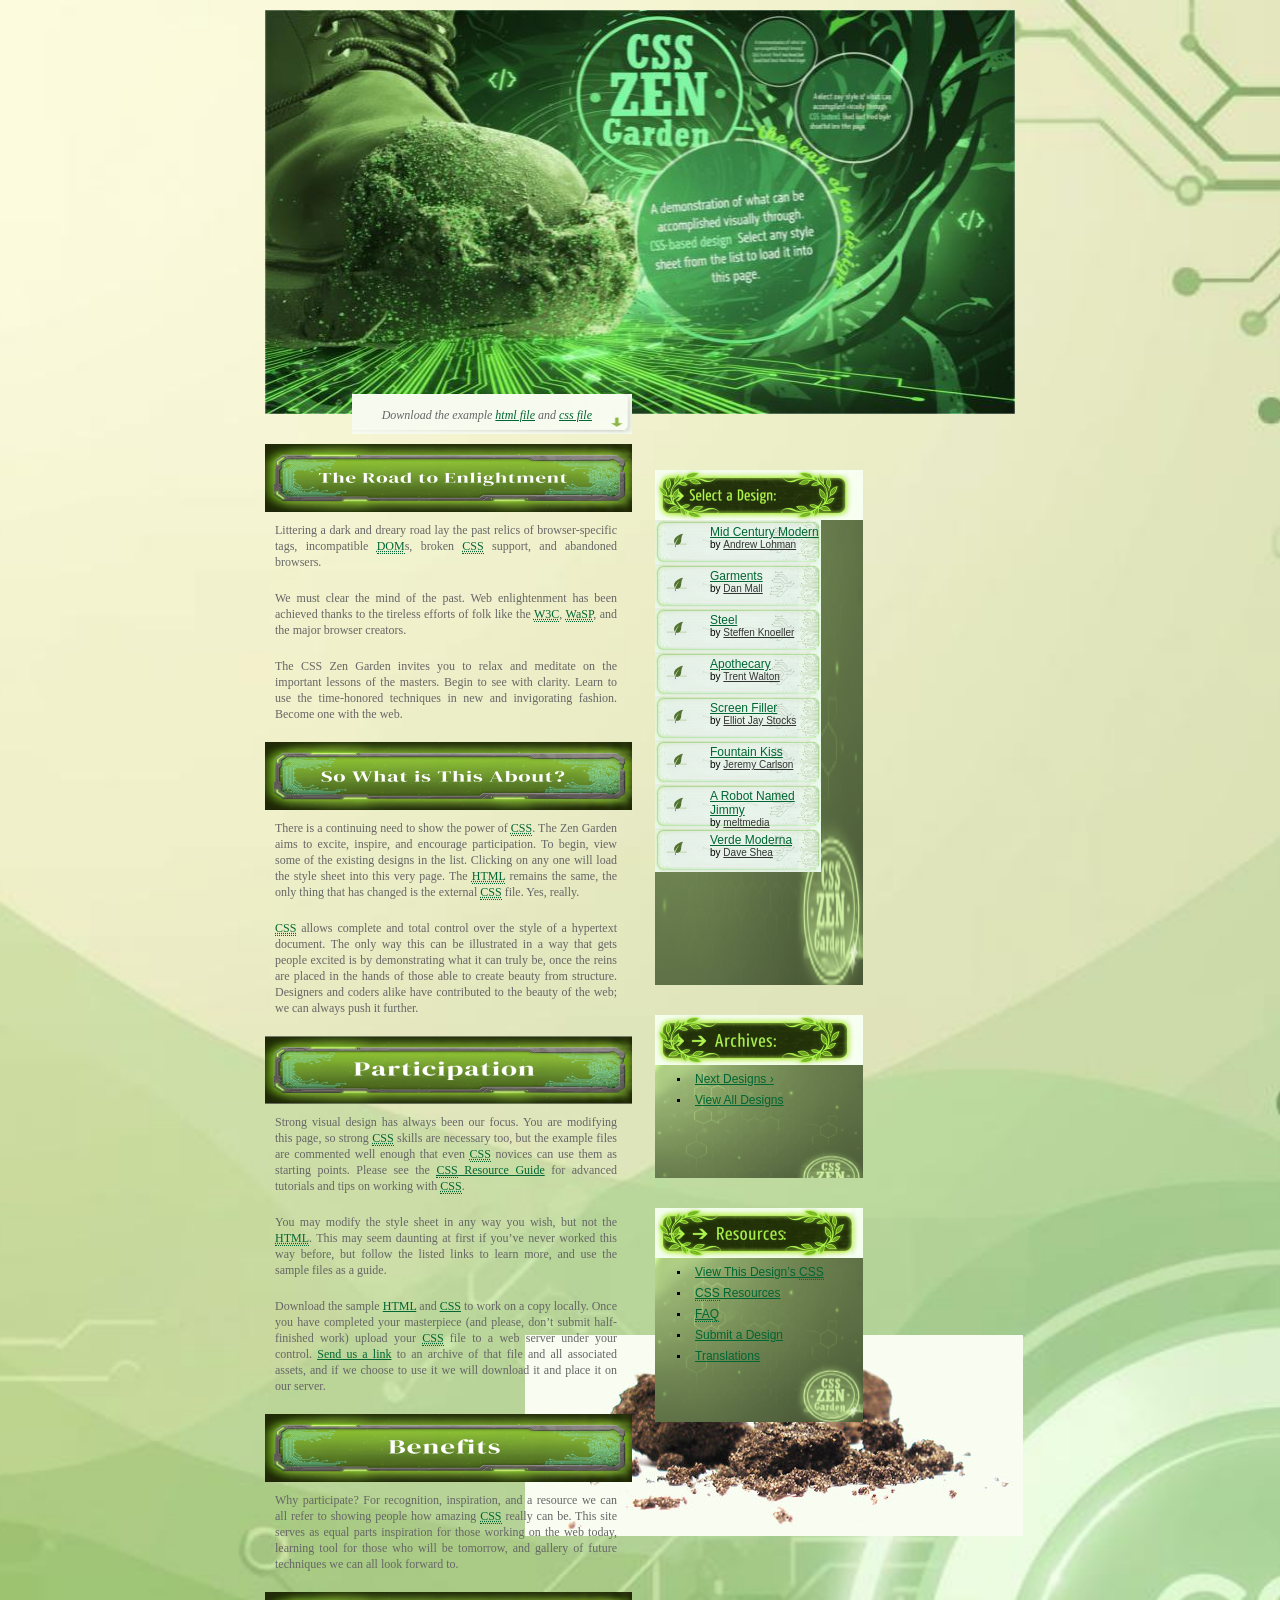
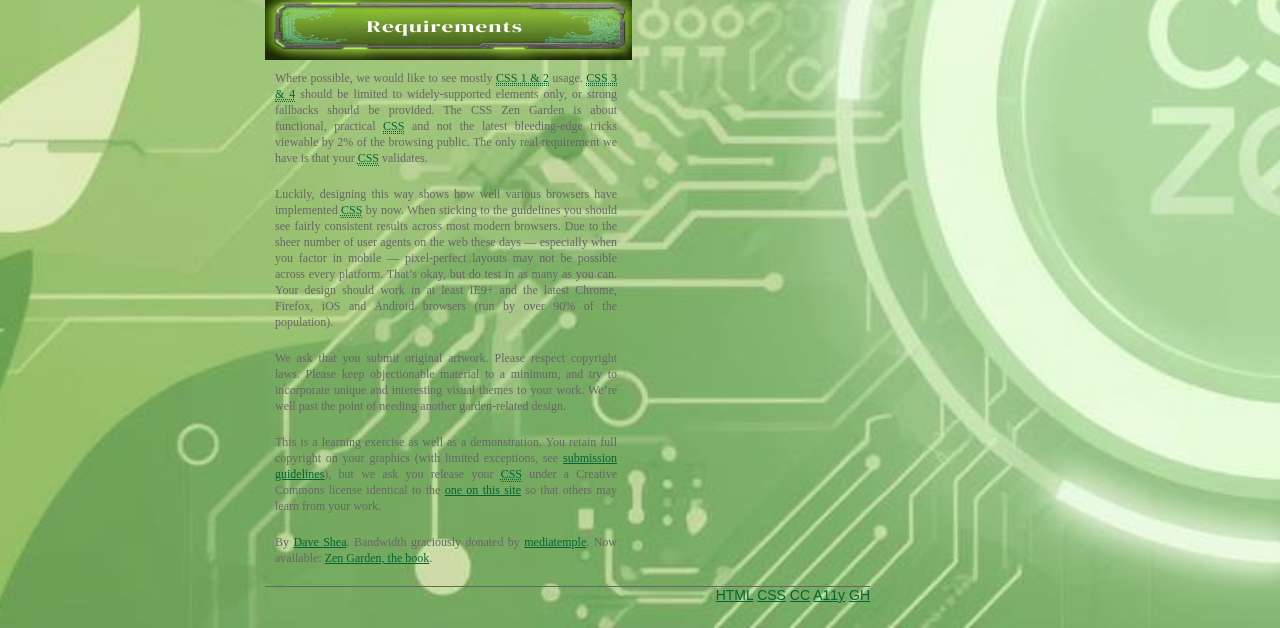
<file: index.html>
<!DOCTYPE html>
<html lang="en">
<head>
	<meta charset="utf-8">
	<title>CSS Zen Garden: The Beauty of CSS Design</title>

	<link rel="stylesheet" media="screen" href="206/style.css">
	<link rel="alternate" type="application/rss+xml" title="RSS" href="http://www.csszengarden.com/zengarden.xml">

	<meta name="viewport" content="width=device-width, initial-scale=1.0">
	<meta name="author" content="Dave Shea">
	<meta name="description" content="A demonstration of what can be accomplished visually through CSS-based design.">
	<meta name="robots" content="all">


	<!--[if lt IE 9]>
	<script src="script/html5shiv.js"></script>
	<![endif]-->
</head>

<!--



	View source is a feature, not a bug. Thanks for your curiosity and
	interest in participating!

	Here are the submission guidelines for the new and improved csszengarden.com:

	- CSS3? Of course! Prefix for ALL browsers where necessary.
	- go responsive; test your layout at multiple screen sizes.
	- your browser testing baseline: IE9+, recent Chrome/Firefox/Safari, and iOS/Android
	- Graceful degradation is acceptable, and in fact highly encouraged.
	- use classes for styling. Don't use ids.
	- web fonts are cool, just make sure you have a license to share the files. Hosted
	  services that are applied via the CSS file (ie. Google Fonts) will work fine, but
	  most that require custom HTML won't. TypeKit is supported, see the readme on this
	  page for usage instructions: https://github.com/mezzoblue/csszengarden.com/

	And a few tips on building your CSS file:

	- use :first-child, :last-child and :nth-child to get at non-classed elements
	- use ::before and ::after to create pseudo-elements for extra styling
	- use multiple background images to apply as many as you need to any element
	- use the Kellum Method for image replacement, if still needed. http://goo.gl/GXxdI
	- don't rely on the extra divs at the bottom. Use ::before and ::after instead.

		
-->

<body id="css-zen-garden">
<div class="page-wrapper">

	<section class="intro" id="zen-intro">
		<header role="banner">
			<h1>CSS Zen Garden</h1>
			<h2>The Beauty of <abbr title="Cascading Style Sheets">CSS</abbr> Design</h2>
		</header>

		<div class="summary" id="zen-summary" role="article">
			<p>A demonstration of what can be accomplished through <abbr title="Cascading Style Sheets">CSS</abbr>-based design. Select any style sheet from the list to load it into this page.</p>
			<p>Download the example <a href="/examples/index" title="This page's source HTML code, not to be modified.">html file</a> and <a href="/examples/style.css" title="This page's sample CSS, the file you may modify.">css file</a></p>
		</div>
		
		<div class="preamble" id="zen-preamble" role="article">
			<h3>The Road to Enlightenment</h3>
			<p>Littering a dark and dreary road lay the past relics of browser-specific tags, incompatible <abbr title="Document Object Model">DOM</abbr>s, broken <abbr title="Cascading Style Sheets">CSS</abbr> support, and abandoned browsers.</p>
			<p>We must clear the mind of the past. Web enlightenment has been achieved thanks to the tireless efforts of folk like the <abbr title="World Wide Web Consortium">W3C</abbr>, <abbr title="Web Standards Project">WaSP</abbr>, and the major browser creators.</p>
			<p>The CSS Zen Garden invites you to relax and meditate on the important lessons of the masters. Begin to see with clarity. Learn to use the time-honored techniques in new and invigorating fashion. Become one with the web.</p>
		</div>
	</section>

	<div class="main supporting" id="zen-supporting" role="main">
		<div class="explanation" id="zen-explanation" role="article">
			<h3>So What is This About?</h3>
			<p>There is a continuing need to show the power of <abbr title="Cascading Style Sheets">CSS</abbr>. The Zen Garden aims to excite, inspire, and encourage participation. To begin, view some of the existing designs in the list. Clicking on any one will load the style sheet into this very page. The <abbr title="HyperText Markup Language">HTML</abbr> remains the same, the only thing that has changed is the external <abbr title="Cascading Style Sheets">CSS</abbr> file. Yes, really.</p>
			<p><abbr title="Cascading Style Sheets">CSS</abbr> allows complete and total control over the style of a hypertext document. The only way this can be illustrated in a way that gets people excited is by demonstrating what it can truly be, once the reins are placed in the hands of those able to create beauty from structure. Designers and coders alike have contributed to the beauty of the web; we can always push it further.</p>
		</div>

		<div class="participation" id="zen-participation" role="article">
			<h3>Participation</h3>
			<p>Strong visual design has always been our focus. You are modifying this page, so strong <abbr title="Cascading Style Sheets">CSS</abbr> skills are necessary too, but the example files are commented well enough that even <abbr title="Cascading Style Sheets">CSS</abbr> novices can use them as starting points. Please see the <a href="https://csszengarden.com/pages/resources/" title="A listing of CSS-related resources"><abbr title="Cascading Style Sheets">CSS</abbr> Resource Guide</a> for advanced tutorials and tips on working with <abbr title="Cascading Style Sheets">CSS</abbr>.</p>
			<p>You may modify the style sheet in any way you wish, but not the <abbr title="HyperText Markup Language">HTML</abbr>. This may seem daunting at first if you&#8217;ve never worked this way before, but follow the listed links to learn more, and use the sample files as a guide.</p>
			<p>Download the sample <a href="/examples/index" title="This page's source HTML code, not to be modified.">HTML</a> and <a href="/examples/style.css" title="This page's sample CSS, the file you may modify.">CSS</a> to work on a copy locally. Once you have completed your masterpiece (and please, don&#8217;t submit half-finished work) upload your <abbr title="Cascading Style Sheets">CSS</abbr> file to a web server under your control. <a href="https://csszengarden.com/pages/submit/" title="Use the contact form to send us your CSS file">Send us a link</a> to an archive of that file and all associated assets, and if we choose to use it we will download it and place it on our server.</p>
		</div>

		<div class="benefits" id="zen-benefits" role="article">
			<h3>Benefits</h3>
			<p>Why participate? For recognition, inspiration, and a resource we can all refer to showing people how amazing <abbr title="Cascading Style Sheets">CSS</abbr> really can be. This site serves as equal parts inspiration for those working on the web today, learning tool for those who will be tomorrow, and gallery of future techniques we can all look forward to.</p>
		</div>

		<div class="requirements" id="zen-requirements" role="article">
			<h3>Requirements</h3>
			<p>Where possible, we would like to see mostly <abbr title="Cascading Style Sheets, levels 1 and 2">CSS 1 &amp; 2</abbr> usage. <abbr title="Cascading Style Sheets, levels 3 and 4">CSS 3 &amp; 4</abbr> should be limited to widely-supported elements only, or strong fallbacks should be provided. The CSS Zen Garden is about functional, practical <abbr title="Cascading Style Sheets">CSS</abbr> and not the latest bleeding-edge tricks viewable by 2% of the browsing public. The only real requirement we have is that your <abbr title="Cascading Style Sheets">CSS</abbr> validates.</p>
			<p>Luckily, designing this way shows how well various browsers have implemented <abbr title="Cascading Style Sheets">CSS</abbr> by now. When sticking to the guidelines you should see fairly consistent results across most modern browsers. Due to the sheer number of user agents on the web these days &#8212; especially when you factor in mobile &#8212; pixel-perfect layouts may not be possible across every platform. That&#8217;s okay, but do test in as many as you can. Your design should work in at least IE9+ and the latest Chrome, Firefox, iOS and Android browsers (run by over 90% of the population).</p>
			<p>We ask that you submit original artwork. Please respect copyright laws. Please keep objectionable material to a minimum, and try to incorporate unique and interesting visual themes to your work. We&#8217;re well past the point of needing another garden-related design.</p>
			<p>This is a learning exercise as well as a demonstration. You retain full copyright on your graphics (with limited exceptions, see <a href="https://csszengarden.com/pages/submit/guidelines/ ">submission guidelines</a>), but we ask you release your <abbr title="Cascading Style Sheets">CSS</abbr> under a Creative Commons license identical to the <a href="https://creativecommons.org/licenses/by-nc-sa/3.0/" title="View the Zen Garden's license information.">one on this site</a> so that others may learn from your work.</p>
			<p role="contentinfo">By <a href="http://www.mezzoblue.com/">Dave Shea</a>. Bandwidth graciously donated by <a href="https://www.godaddy.com/en-ph/offers/godaddy">mediatemple</a>. Now available: <a href="https://www.amazon.com/exec/obidos/ASIN/0321303474/mezzoblue-20/">Zen Garden, the book</a>.</p>
		</div>

		<footer>
			<a href="http://validator.w3.org/check/referer" title="Check the validity of this site&#8217;s HTML" class="zen-validate-html">HTML</a>
			<a href="http://jigsaw.w3.org/css-validator/check/referer" title="Check the validity of this site&#8217;s CSS" class="zen-validate-css">CSS</a>
			<a href="http://creativecommons.org/licenses/by-nc-sa/3.0/" title="View the Creative Commons license of this site: Attribution-NonCommercial-ShareAlike." class="zen-license">CC</a>
			<a href="http://mezzoblue.com/zengarden/faq/#aaa" title="Read about the accessibility of this site" class="zen-accessibility">A11y</a>
			<a href="https://github.com/mezzoblue/csszengarden.com" title="Fork this site on Github" class="zen-github">GH</a>
		</footer>

	</div>


	<aside class="sidebar" role="complementary">
		<div class="wrapper">

			<div class="design-selection" id="design-selection">
				<h3 class="select">Select a Design:</h3>
				<nav role="navigation">
					<ul>
					<li>
						<a href="https://csszengarden.com/221/" class="design-name">Mid Century Modern</a> by						<a href="https://www.andrewlohman.com/" class="designer-name">Andrew Lohman</a>
					</li>					<li>
						<a href="https://csszengarden.com/220/" class="design-name">Garments</a> by						<a href="https://danielmall.com/" class="designer-name">Dan Mall</a>
					</li>					<li>
						<a href="https://danielmall.com/" class="design-name">Steel</a> by						<a href="https://steffen-knoeller.de/" class="designer-name">Steffen Knoeller</a>
					</li>					<li>
						<a href="https://csszengarden.com/218/" class="design-name">Apothecary</a> by						<a href="https://trentwalton.com/" class="designer-name">Trent Walton</a>
					</li>					<li>
						<a href="https://csszengarden.com/217/" class="design-name">Screen Filler</a> by						<a href="http://elliotjaystocks.com/" class="designer-name">Elliot Jay Stocks</a>
					</li>					<li>
						<a href="https://csszengarden.com/216/" class="design-name">Fountain Kiss</a> by						<a href="http://https://jeremycarlson.com/" class="designer-name">Jeremy Carlson</a>
					</li>					<li>
						<a href="https://csszengarden.com/215/" class="design-name">A Robot Named Jimmy</a> by						<a href="https://www.inizioevoke.com/what-we-do/transformation?utm_source=redirect&utm_medium=website&utm_campaign=meltmedia.com" class="designer-name">meltmedia</a>
					</li>					<li>
						<a href="https://csszengarden.com/214/" class="design-name">Verde Moderna</a> by						<a href="http://http://www.mezzoblue.com/" class="designer-name">Dave Shea</a>
					</li>					</ul>
				</nav>
			</div>

			<div class="design-archives" id="design-archives">
				<h3 class="archives">Archives:</h3>
				<nav role="navigation">
					<ul>
						<li class="next">
							<a href="https://csszengarden.com/206/page1/">
								Next Designs <span class="indicator">&rsaquo;</span>
							</a>
						</li>
						<li class="viewall">
							<a href="https://csszengarden.com/pages/alldesigns/" title="View every submission to the Zen Garden.">
								View All Designs							</a>
						</li>
					</ul>
				</nav>
			</div>

			<div class="zen-resources" id="zen-resources">
				<h3 class="resources">Resources:</h3>
				<ul>
					<li class="view-css">
						<a href="https://csszengarden.com/206/206.css" title="View the source CSS file of the currently-viewed design.">
							View This Design&#8217;s <abbr title="Cascading Style Sheets">CSS</abbr>						</a>
					</li>
					<li class="css-resources">
						<a href="https://csszengarden.com/pages/resources/" title="Links to great sites with information on using CSS.">
							<abbr title="Cascading Style Sheets">CSS</abbr> Resources						</a>
					</li>
					<li class="zen-faq">
						<a href="https://csszengarden.com/pages/faq/" title="A list of Frequently Asked Questions about the Zen Garden.">
							<abbr title="Frequently Asked Questions">FAQ</abbr>						</a>
					</li>
					<li class="zen-submit">
						<a href="https://csszengarden.com/pages/submit/" title="Send in your own CSS file.">
							Submit a Design						</a>
					</li>
					<li class="zen-translations">
						<a href="https://csszengarden.com/pages/translations/" title="View translated versions of this page.">
							Translations						</a>
					</li>
				</ul>
			</div>
		</div>
	</aside>


</div>

<!--

	These superfluous divs/spans were originally provided as catch-alls to add extra imagery.
	These days we have full ::before and ::after support, favour using those instead.
	These only remain for historical design compatibility. They might go away one day.
		
-->
<div class="extra1" role="presentation"></div><div class="extra2" role="presentation"></div><div class="extra3" role="presentation"></div>
<div class="extra4" role="presentation"></div><div class="extra5" role="presentation"></div><div class="extra6" role="presentation"></div>

</body>
</html>
</file>
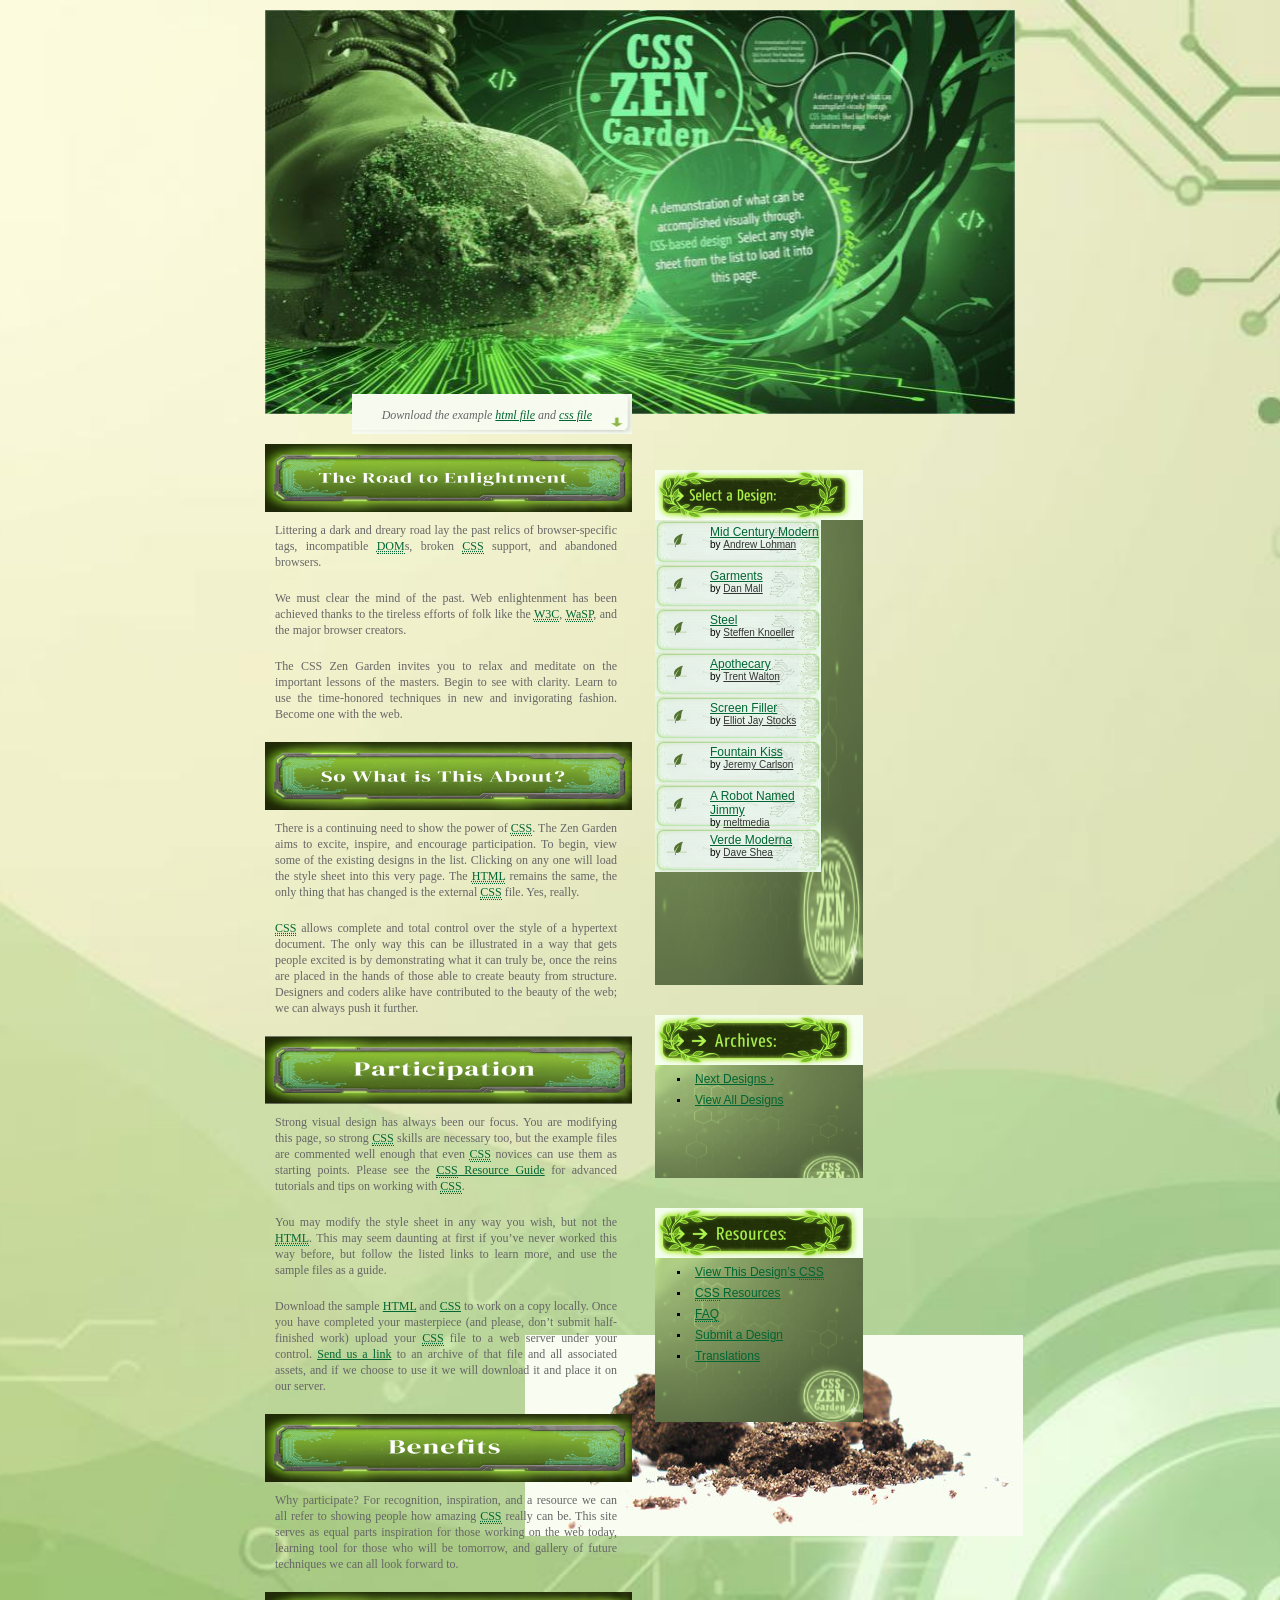
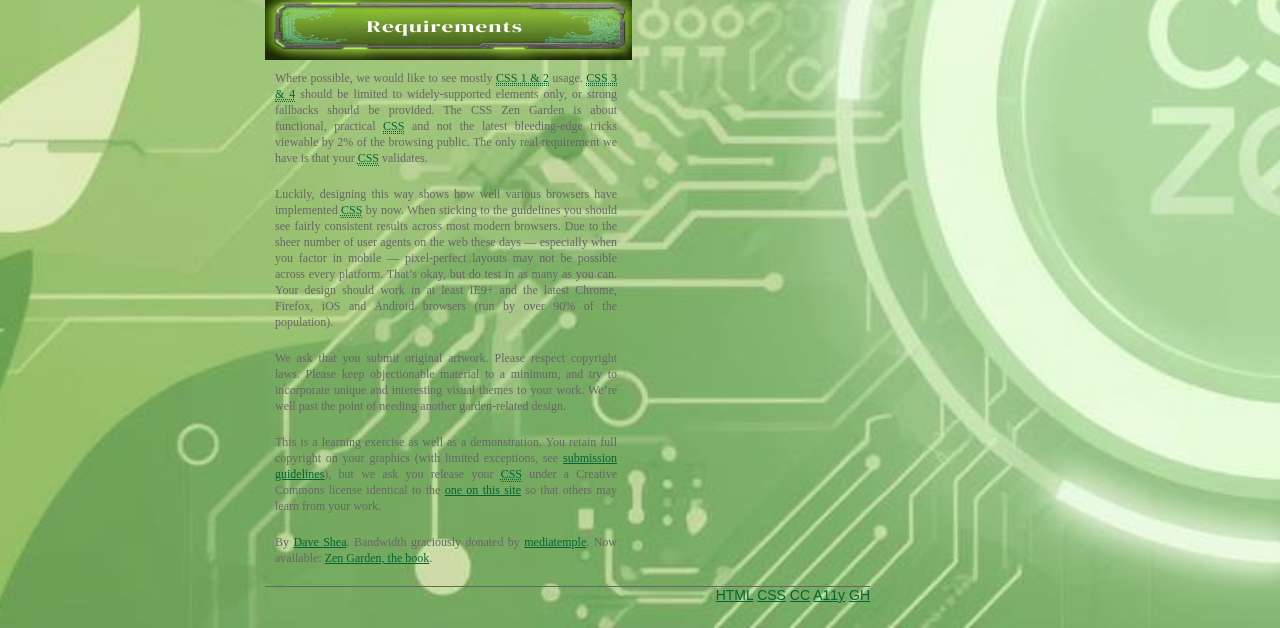
<file: design.html/index.html>
<!DOCTYPE html>
<html lang="en">
<head>
	<meta charset="utf-8">
	<title>CSS Zen Garden: The Beauty of CSS Design</title>

	<link rel="stylesheet" media="screen" href="style.css">
	<link rel="alternate" type="application/rss+xml" title="RSS" href="http://www.csszengarden.com/zengarden.xml">

	<meta name="viewport" content="width=device-width, initial-scale=1.0">
	<meta name="author" content="Dave Shea">
	<meta name="description" content="A demonstration of what can be accomplished visually through CSS-based design.">
	<meta name="robots" content="all">


	<!--[if lt IE 9]>
	<script src="script/html5shiv.js"></script>
	<![endif]-->
</head>

<!--



	View source is a feature, not a bug. Thanks for your curiosity and
	interest in participating!

	Here are the submission guidelines for the new and improved csszengarden.com:

	- CSS3? Of course! Prefix for ALL browsers where necessary.
	- go responsive; test your layout at multiple screen sizes.
	- your browser testing baseline: IE9+, recent Chrome/Firefox/Safari, and iOS/Android
	- Graceful degradation is acceptable, and in fact highly encouraged.
	- use classes for styling. Don't use ids.
	- web fonts are cool, just make sure you have a license to share the files. Hosted
	  services that are applied via the CSS file (ie. Google Fonts) will work fine, but
	  most that require custom HTML won't. TypeKit is supported, see the readme on this
	  page for usage instructions: https://github.com/mezzoblue/csszengarden.com/

	And a few tips on building your CSS file:

	- use :first-child, :last-child and :nth-child to get at non-classed elements
	- use ::before and ::after to create pseudo-elements for extra styling
	- use multiple background images to apply as many as you need to any element
	- use the Kellum Method for image replacement, if still needed. http://goo.gl/GXxdI
	- don't rely on the extra divs at the bottom. Use ::before and ::after instead.

		
-->

<body id="css-zen-garden">
<div class="page-wrapper">

	<section class="intro" id="zen-intro">
		<header role="banner">
			<h1>CSS Zen Garden</h1>
			<h2>The Beauty of <abbr title="Cascading Style Sheets">CSS</abbr> Design</h2>
		</header>

		<div class="summary" id="zen-summary" role="article">
			<p>A demonstration of what can be accomplished through <abbr title="Cascading Style Sheets">CSS</abbr>-based design. Select any style sheet from the list to load it into this page.</p>
			<p>Download the example <a href="/examples/index" title="This page's source HTML code, not to be modified.">html file</a> and <a href="/examples/style.css" title="This page's sample CSS, the file you may modify.">css file</a></p>
		</div>
		
		<div class="preamble" id="zen-preamble" role="article">
			<h3>The Road to Enlightenment</h3>
			<p>Littering a dark and dreary road lay the past relics of browser-specific tags, incompatible <abbr title="Document Object Model">DOM</abbr>s, broken <abbr title="Cascading Style Sheets">CSS</abbr> support, and abandoned browsers.</p>
			<p>We must clear the mind of the past. Web enlightenment has been achieved thanks to the tireless efforts of folk like the <abbr title="World Wide Web Consortium">W3C</abbr>, <abbr title="Web Standards Project">WaSP</abbr>, and the major browser creators.</p>
			<p>The CSS Zen Garden invites you to relax and meditate on the important lessons of the masters. Begin to see with clarity. Learn to use the time-honored techniques in new and invigorating fashion. Become one with the web.</p>
		</div>
	</section>

	<div class="main supporting" id="zen-supporting" role="main">
		<div class="explanation" id="zen-explanation" role="article">
			<h3>So What is This About?</h3>
			<p>There is a continuing need to show the power of <abbr title="Cascading Style Sheets">CSS</abbr>. The Zen Garden aims to excite, inspire, and encourage participation. To begin, view some of the existing designs in the list. Clicking on any one will load the style sheet into this very page. The <abbr title="HyperText Markup Language">HTML</abbr> remains the same, the only thing that has changed is the external <abbr title="Cascading Style Sheets">CSS</abbr> file. Yes, really.</p>
			<p><abbr title="Cascading Style Sheets">CSS</abbr> allows complete and total control over the style of a hypertext document. The only way this can be illustrated in a way that gets people excited is by demonstrating what it can truly be, once the reins are placed in the hands of those able to create beauty from structure. Designers and coders alike have contributed to the beauty of the web; we can always push it further.</p>
		</div>

		<div class="participation" id="zen-participation" role="article">
			<h3>Participation</h3>
			<p>Strong visual design has always been our focus. You are modifying this page, so strong <abbr title="Cascading Style Sheets">CSS</abbr> skills are necessary too, but the example files are commented well enough that even <abbr title="Cascading Style Sheets">CSS</abbr> novices can use them as starting points. Please see the <a href="/pages/resources/" title="A listing of CSS-related resources"><abbr title="Cascading Style Sheets">CSS</abbr> Resource Guide</a> for advanced tutorials and tips on working with <abbr title="Cascading Style Sheets">CSS</abbr>.</p>
			<p>You may modify the style sheet in any way you wish, but not the <abbr title="HyperText Markup Language">HTML</abbr>. This may seem daunting at first if you&#8217;ve never worked this way before, but follow the listed links to learn more, and use the sample files as a guide.</p>
			<p>Download the sample <a href="/examples/index" title="This page's source HTML code, not to be modified.">HTML</a> and <a href="/examples/style.css" title="This page's sample CSS, the file you may modify.">CSS</a> to work on a copy locally. Once you have completed your masterpiece (and please, don&#8217;t submit half-finished work) upload your <abbr title="Cascading Style Sheets">CSS</abbr> file to a web server under your control. <a href="/pages/submit/" title="Use the contact form to send us your CSS file">Send us a link</a> to an archive of that file and all associated assets, and if we choose to use it we will download it and place it on our server.</p>
		</div>

		<div class="benefits" id="zen-benefits" role="article">
			<h3>Benefits</h3>
			<p>Why participate? For recognition, inspiration, and a resource we can all refer to showing people how amazing <abbr title="Cascading Style Sheets">CSS</abbr> really can be. This site serves as equal parts inspiration for those working on the web today, learning tool for those who will be tomorrow, and gallery of future techniques we can all look forward to.</p>
		</div>

		<div class="requirements" id="zen-requirements" role="article">
			<h3>Requirements</h3>
			<p>Where possible, we would like to see mostly <abbr title="Cascading Style Sheets, levels 1 and 2">CSS 1 &amp; 2</abbr> usage. <abbr title="Cascading Style Sheets, levels 3 and 4">CSS 3 &amp; 4</abbr> should be limited to widely-supported elements only, or strong fallbacks should be provided. The CSS Zen Garden is about functional, practical <abbr title="Cascading Style Sheets">CSS</abbr> and not the latest bleeding-edge tricks viewable by 2% of the browsing public. The only real requirement we have is that your <abbr title="Cascading Style Sheets">CSS</abbr> validates.</p>
			<p>Luckily, designing this way shows how well various browsers have implemented <abbr title="Cascading Style Sheets">CSS</abbr> by now. When sticking to the guidelines you should see fairly consistent results across most modern browsers. Due to the sheer number of user agents on the web these days &#8212; especially when you factor in mobile &#8212; pixel-perfect layouts may not be possible across every platform. That&#8217;s okay, but do test in as many as you can. Your design should work in at least IE9+ and the latest Chrome, Firefox, iOS and Android browsers (run by over 90% of the population).</p>
			<p>We ask that you submit original artwork. Please respect copyright laws. Please keep objectionable material to a minimum, and try to incorporate unique and interesting visual themes to your work. We&#8217;re well past the point of needing another garden-related design.</p>
			<p>This is a learning exercise as well as a demonstration. You retain full copyright on your graphics (with limited exceptions, see <a href="/pages/submit/guidelines/">submission guidelines</a>), but we ask you release your <abbr title="Cascading Style Sheets">CSS</abbr> under a Creative Commons license identical to the <a href="http://creativecommons.org/licenses/by-nc-sa/3.0/" title="View the Zen Garden's license information.">one on this site</a> so that others may learn from your work.</p>
			<p role="contentinfo">By <a href="http://www.mezzoblue.com/">Dave Shea</a>. Bandwidth graciously donated by <a href="http://www.mediatemple.net/">mediatemple</a>. Now available: <a href="http://www.amazon.com/exec/obidos/ASIN/0321303474/mezzoblue-20/">Zen Garden, the book</a>.</p>
		</div>

		<footer>
			<a href="http://validator.w3.org/check/referer" title="Check the validity of this site&#8217;s HTML" class="zen-validate-html">HTML</a>
			<a href="http://jigsaw.w3.org/css-validator/check/referer" title="Check the validity of this site&#8217;s CSS" class="zen-validate-css">CSS</a>
			<a href="http://creativecommons.org/licenses/by-nc-sa/3.0/" title="View the Creative Commons license of this site: Attribution-NonCommercial-ShareAlike." class="zen-license">CC</a>
			<a href="http://mezzoblue.com/zengarden/faq/#aaa" title="Read about the accessibility of this site" class="zen-accessibility">A11y</a>
			<a href="https://github.com/mezzoblue/csszengarden.com" title="Fork this site on Github" class="zen-github">GH</a>
		</footer>

	</div>


	<aside class="sidebar" role="complementary">
		<div class="wrapper">

			<div class="design-selection" id="design-selection">
				<h3 class="select">Select a Design:</h3>
				<nav role="navigation">
					<ul>
					<li>
						<a href="/221/" class="design-name">Mid Century Modern</a> by						<a href="http://andrewlohman.com/" class="designer-name">Andrew Lohman</a>
					</li>					<li>
						<a href="/220/" class="design-name">Garments</a> by						<a href="http://danielmall.com/" class="designer-name">Dan Mall</a>
					</li>					<li>
						<a href="/219/" class="design-name">Steel</a> by						<a href="http://steffen-knoeller.de" class="designer-name">Steffen Knoeller</a>
					</li>					<li>
						<a href="/218/" class="design-name">Apothecary</a> by						<a href="http://trentwalton.com" class="designer-name">Trent Walton</a>
					</li>					<li>
						<a href="/217/" class="design-name">Screen Filler</a> by						<a href="http://elliotjaystocks.com/" class="designer-name">Elliot Jay Stocks</a>
					</li>					<li>
						<a href="/216/" class="design-name">Fountain Kiss</a> by						<a href="http://jeremycarlson.com" class="designer-name">Jeremy Carlson</a>
					</li>					<li>
						<a href="/215/" class="design-name">A Robot Named Jimmy</a> by						<a href="http://meltmedia.com/" class="designer-name">meltmedia</a>
					</li>					<li>
						<a href="/214/" class="design-name">Verde Moderna</a> by						<a href="http://www.mezzoblue.com/" class="designer-name">Dave Shea</a>
					</li>					</ul>
				</nav>
			</div>

			<div class="design-archives" id="design-archives">
				<h3 class="archives">Archives:</h3>
				<nav role="navigation">
					<ul>
						<li class="next">
							<a href="/206/page1">
								Next Designs <span class="indicator">&rsaquo;</span>
							</a>
						</li>
						<li class="viewall">
							<a href="/pages/alldesigns/" title="View every submission to the Zen Garden.">
								View All Designs							</a>
						</li>
					</ul>
				</nav>
			</div>

			<div class="zen-resources" id="zen-resources">
				<h3 class="resources">Resources:</h3>
				<ul>
					<li class="view-css">
						<a href="/206/206.css" title="View the source CSS file of the currently-viewed design.">
							View This Design&#8217;s <abbr title="Cascading Style Sheets">CSS</abbr>						</a>
					</li>
					<li class="css-resources">
						<a href="/pages/resources/" title="Links to great sites with information on using CSS.">
							<abbr title="Cascading Style Sheets">CSS</abbr> Resources						</a>
					</li>
					<li class="zen-faq">
						<a href="/pages/faq/" title="A list of Frequently Asked Questions about the Zen Garden.">
							<abbr title="Frequently Asked Questions">FAQ</abbr>						</a>
					</li>
					<li class="zen-submit">
						<a href="/pages/submit/" title="Send in your own CSS file.">
							Submit a Design						</a>
					</li>
					<li class="zen-translations">
						<a href="/pages/translations/" title="View translated versions of this page.">
							Translations						</a>
					</li>
				</ul>
			</div>
		</div>
	</aside>


</div>

<!--

	These superfluous divs/spans were originally provided as catch-alls to add extra imagery.
	These days we have full ::before and ::after support, favour using those instead.
	These only remain for historical design compatibility. They might go away one day.
		
-->
<div class="extra1" role="presentation"></div><div class="extra2" role="presentation"></div><div class="extra3" role="presentation"></div>
<div class="extra4" role="presentation"></div><div class="extra5" role="presentation"></div><div class="extra6" role="presentation"></div>

</body>
</html>
</file>
<file: 206/style.css>
/* css Zen Garden submission - 'A Walk in the Garden' */

/* Background */
html {
	background: url(02.gif) no-repeat center center; /* center image */
    background-size: cover;
	margin: 0;
	padding: 0;
}

body {
	margin: 0;
	padding: 0;
}

/* CENTER THE WHOLE PAGE */
.page-wrapper {
	width: 750px;
	margin: 0 auto;
	position: relative;
	background: url(08.jpg) no-repeat 270px 1335px;
    padding: 10px;
}

/* Paragraph text */
p {
	font-family: Georgia, serif;
	font-size: 12px;
	color: #666;
	margin: 10px 15px 20px 10px;
	line-height: 16px;
}

/* Abbreviation */
abbr {
	color: #063;
	border-bottom: 1px dotted #063;
	cursor: help;
}

/* Header */
header h1 {
	background: url(01.jpg) no-repeat center top;
    background-size: contain;
	width: 750px;
	height: 404px;
	margin: 0 auto;

	text-indent: 300%;
	white-space: nowrap;
	overflow: hidden;
}

header h2,
.summary p:first-child {
	display: none;
}

/* Section titles */
h3 {
	text-indent: 100%;
	white-space: nowrap;
	overflow: hidden;
}

.preamble h3 {
	background: url(conh1.gif) no-repeat left top;
	width: 367px;
	height: 68px;
	margin: 0;
}

.explanation h3 {
	background: url(conh2.gif) no-repeat left top;
	width: 367px;
	height: 68px;
	margin: 0;
}

.participation h3 {
	background: url(conh3.gif) no-repeat left top;
	width: 367px;
	height: 68px;
	margin: 0;
}

.benefits h3 {
	background: url(conh4.gif) no-repeat left top;
	width: 367px;
	height: 68px;
	margin: 0;
}

.requirements h3 {
	background: url(conh5.gif) no-repeat left top;
	width: 367px;
	height: 68px;
	margin: 0;
}

/* Links */
.participation a,
.requirements a,
.summary a,
footer a {
	color: #063;
	text-decoration: underline;
}

.participation a:hover,
.requirements a:hover,
.summary a:hover {
	text-decoration: none;
}

footer a:hover {
	color: #FFF;
	background: #063;
	text-decoration: none;
}

/* Main content */
.supporting {
	width: 367px;
	text-align: justify;
}

.intro {
	width: 367px;
	text-align: justify;
}

/* Summary section */
.summary p:last-child {
	background: url(05.gif) no-repeat right top;
	padding: 0 40px 0 0;
	margin: -20px 0 0 0;
	height: 50px;
	line-height: 42px;
	text-align: right;
	font-style: italic;
}

/* SIDEBAR */
.sidebar {
	position: absolute;
	top: 470px;
	left: 400px;
	font-family: Verdana, Arial, sans-serif;
	font-size: 10px;
}

/* Select a Design */
.design-selection ul {
	background: url(03.gif) no-repeat left top;
	height: 465px;
	width: 208px;
	margin: 0 0 30px 0;
	padding: 0;
}

.design-selection li {
	background: url(04.gif) no-repeat left top;
	height: 39px;
	width: 120px;
	list-style-type: none;
	padding: 5px 0 0 55px;
}

/* Archives */
.design-archives ul {
	background: url(06.gif) no-repeat left top;
	width: 208px;
	height: 113px;
	margin: 0 0 30px 0;
	padding: 0;
}

.design-archives li {
	list-style-type: square;
	padding: 7px 0 0 5px;
	margin: 0 0 0 35px;
}

/* Resources */
.zen-resources ul {
	background: url(07.gif) no-repeat left top;
	width: 208px;
	height: 164px;
	margin: 0 0 30px 0;
	padding: 0;
}

.zen-resources li {
	list-style-type: square;
	padding: 7px 0 0 5px;
	margin: 0 0 0 35px;
}

/* Sidebar titles */
.zen-resources h3 {
	padding: 0;
	background: url(listh3.gif) no-repeat left bottom;
	width: 208px;
	height: 50px;
	margin: 0;
}

.design-archives h3 {
	padding: 0;
	background: url(listh2.gif) no-repeat left bottom;
	width: 208px;
	height: 50px;
	margin: 0;
}

.design-selection h3 {
	background: url(listh1.gif) no-repeat left bottom;
	width: 208px;
	height: 50px;
	margin: 0;
}

.zen-resources h3,
.design-archives h3,
.design-selection h3 {
	text-indent: 100%;
	white-space: nowrap;
	overflow: hidden;
}

/* Sidebar links */
.design-selection a.designer-name {
	display: inline;
	color: #333;
	text-decoration: underline;
	font-size: 10px;
}

.design-selection a.designer-name:hover {
	text-decoration: none;
}

.design-selection a {
	font-family: Arial, Verdana, sans-serif;
	display: block;
	font-size: 12px;
	color: #063;
	text-decoration: underline;
}

.design-selection a:hover,
.zen-resources a:hover,
.design-archives a:hover {
	color: #633;
	text-decoration: none;
}

.zen-resources a,
.design-archives a {
	font-family: Arial, Verdana, sans-serif;
	font-size: 12px;
	color: #063;
	text-decoration: underline;
}

/* Footer */
footer {
	clear: both;
	width: 605px;
	border-top: 1px solid #666;
	font-family: Verdana, Arial, sans-serif;
	font-size: 14px;
	text-align: right;
	margin: 0 0 15px 0;
}
</file>
<file: design.html/style.css>
/* css Zen Garden submission - 'A Walk in the Garden' */

/* Background */
html {
	background: url(02.gif) no-repeat center center; /* center image */
    background-size: cover;
	margin: 0;
	padding: 0;
}

body {
	margin: 0;
	padding: 0;
}

/* CENTER THE WHOLE PAGE */
.page-wrapper {
	width: 750px;
	margin: 0 auto;
	position: relative;
	background: url(08.jpg) no-repeat 270px 1335px;
    padding: 10px;
}

/* Paragraph text */
p {
	font-family: Georgia, serif;
	font-size: 12px;
	color: #666;
	margin: 10px 15px 20px 10px;
	line-height: 16px;
}

/* Abbreviation */
abbr {
	color: #063;
	border-bottom: 1px dotted #063;
	cursor: help;
}

/* Header */
header h1 {
	background: url(01.jpg) no-repeat center top;
    background-size: contain;
	width: 750px;
	height: 404px;
	margin: 0 auto;

	text-indent: 300%;
	white-space: nowrap;
	overflow: hidden;
}

header h2,
.summary p:first-child {
	display: none;
}

/* Section titles */
h3 {
	text-indent: 100%;
	white-space: nowrap;
	overflow: hidden;
}

.preamble h3 {
	background: url(conh1.gif) no-repeat left top;
	width: 367px;
	height: 68px;
	margin: 0;
}

.explanation h3 {
	background: url(conh2.gif) no-repeat left top;
	width: 367px;
	height: 68px;
	margin: 0;
}

.participation h3 {
	background: url(conh3.gif) no-repeat left top;
	width: 367px;
	height: 68px;
	margin: 0;
}

.benefits h3 {
	background: url(conh4.gif) no-repeat left top;
	width: 367px;
	height: 68px;
	margin: 0;
}

.requirements h3 {
	background: url(conh5.gif) no-repeat left top;
	width: 367px;
	height: 68px;
	margin: 0;
}

/* Links */
.participation a,
.requirements a,
.summary a,
footer a {
	color: #063;
	text-decoration: underline;
}

.participation a:hover,
.requirements a:hover,
.summary a:hover {
	text-decoration: none;
}

footer a:hover {
	color: #FFF;
	background: #063;
	text-decoration: none;
}

/* Main content */
.supporting {
	width: 367px;
	text-align: justify;
}

.intro {
	width: 367px;
	text-align: justify;
}

/* Summary section */
.summary p:last-child {
	background: url(05.gif) no-repeat right top;
	padding: 0 40px 0 0;
	margin: -20px 0 0 0;
	height: 50px;
	line-height: 42px;
	text-align: right;
	font-style: italic;
}

/* SIDEBAR */
.sidebar {
	position: absolute;
	top: 470px;
	left: 400px;
	font-family: Verdana, Arial, sans-serif;
	font-size: 10px;
}

/* Select a Design */
.design-selection ul {
	background: url(03.gif) no-repeat left top;
	height: 465px;
	width: 208px;
	margin: 0 0 30px 0;
	padding: 0;
}

.design-selection li {
	background: url(04.gif) no-repeat left top;
	height: 39px;
	width: 120px;
	list-style-type: none;
	padding: 5px 0 0 55px;
}

/* Archives */
.design-archives ul {
	background: url(06.gif) no-repeat left top;
	width: 208px;
	height: 113px;
	margin: 0 0 30px 0;
	padding: 0;
}

.design-archives li {
	list-style-type: square;
	padding: 7px 0 0 5px;
	margin: 0 0 0 35px;
}

/* Resources */
.zen-resources ul {
	background: url(07.gif) no-repeat left top;
	width: 208px;
	height: 164px;
	margin: 0 0 30px 0;
	padding: 0;
}

.zen-resources li {
	list-style-type: square;
	padding: 7px 0 0 5px;
	margin: 0 0 0 35px;
}

/* Sidebar titles */
.zen-resources h3 {
	padding: 0;
	background: url(listh3.gif) no-repeat left bottom;
	width: 208px;
	height: 50px;
	margin: 0;
}

.design-archives h3 {
	padding: 0;
	background: url(listh2.gif) no-repeat left bottom;
	width: 208px;
	height: 50px;
	margin: 0;
}

.design-selection h3 {
	background: url(listh1.gif) no-repeat left bottom;
	width: 208px;
	height: 50px;
	margin: 0;
}

.zen-resources h3,
.design-archives h3,
.design-selection h3 {
	text-indent: 100%;
	white-space: nowrap;
	overflow: hidden;
}

/* Sidebar links */
.design-selection a.designer-name {
	display: inline;
	color: #333;
	text-decoration: underline;
	font-size: 10px;
}

.design-selection a.designer-name:hover {
	text-decoration: none;
}

.design-selection a {
	font-family: Arial, Verdana, sans-serif;
	display: block;
	font-size: 12px;
	color: #063;
	text-decoration: underline;
}

.design-selection a:hover,
.zen-resources a:hover,
.design-archives a:hover {
	color: #633;
	text-decoration: none;
}

.zen-resources a,
.design-archives a {
	font-family: Arial, Verdana, sans-serif;
	font-size: 12px;
	color: #063;
	text-decoration: underline;
}

/* Footer */
footer {
	clear: both;
	width: 605px;
	border-top: 1px solid #666;
	font-family: Verdana, Arial, sans-serif;
	font-size: 14px;
	text-align: right;
	margin: 0 0 15px 0;
}
</file>
